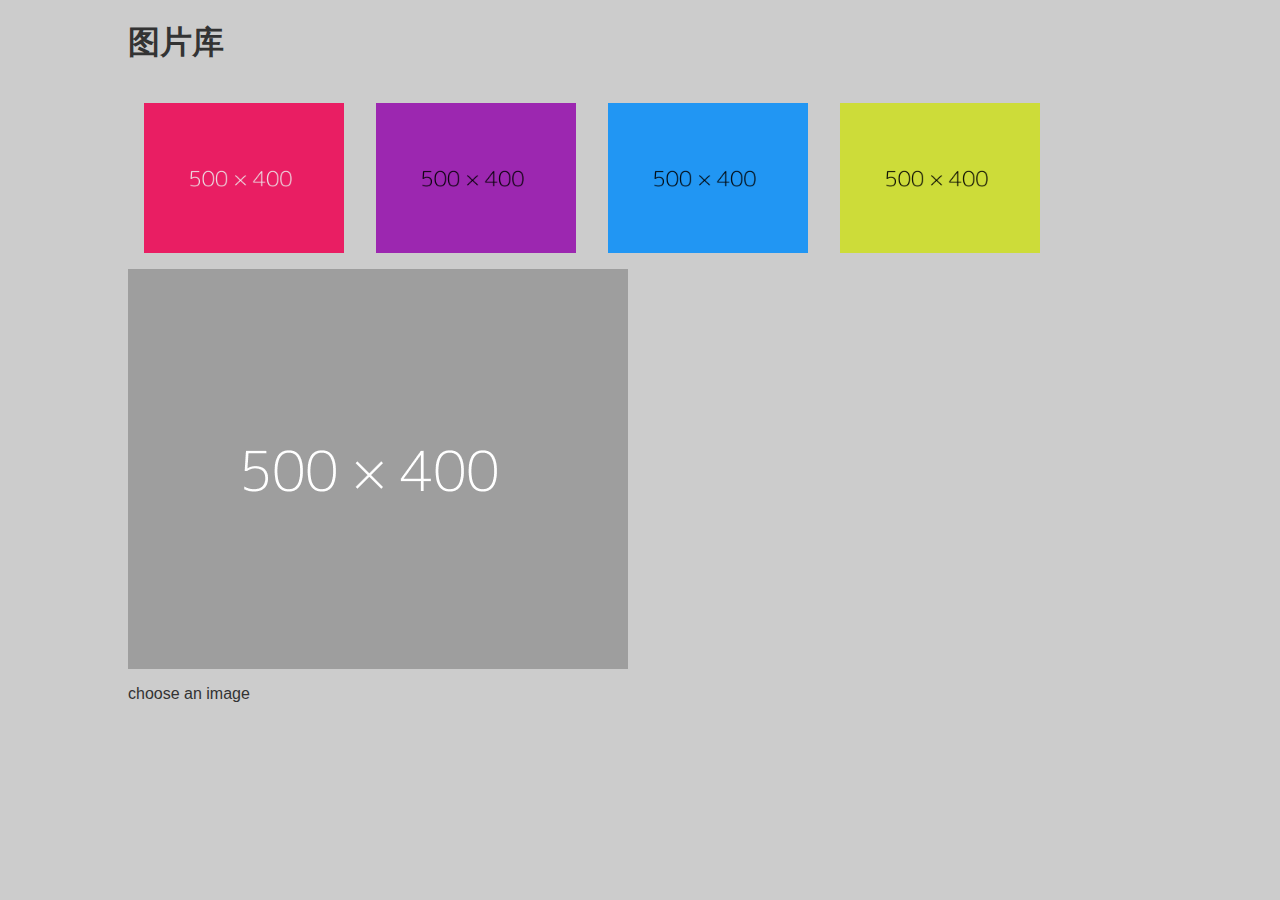
<file: JavaScript DOM/图片库/index.html>
<!DOCTYPE html>
<html lang="en">
<head>
  <meta charset="UTF-8">
  <meta name="viewport" content="width=device-width, initial-scale=1.0">
  <meta http-equiv="X-UA-Compatible" content="ie=edge">
  <link rel="stylesheet" href="main.css">
  <script src="main.js"></script>
  <title>图片库</title>
</head>
<body>
  <h1>图片库</h1>
  <ul id="imagegallery">
    <li><a href="ee.png" title="lalalalala"><img src="ee.png" alt=""/></a></li>
    <li><a href="hh.png" title="lalalalala"><img src="hh.png" alt=""/></a></li>
    <li><a href="kk.png" title="lalalalala"><img src="kk.png" alt=""/></a></li>
    <li><a href="jj.png" title="lalalalala"><img src="jj.png" alt=""/></a></li>
  </ul>
</body>
</html>
</file>
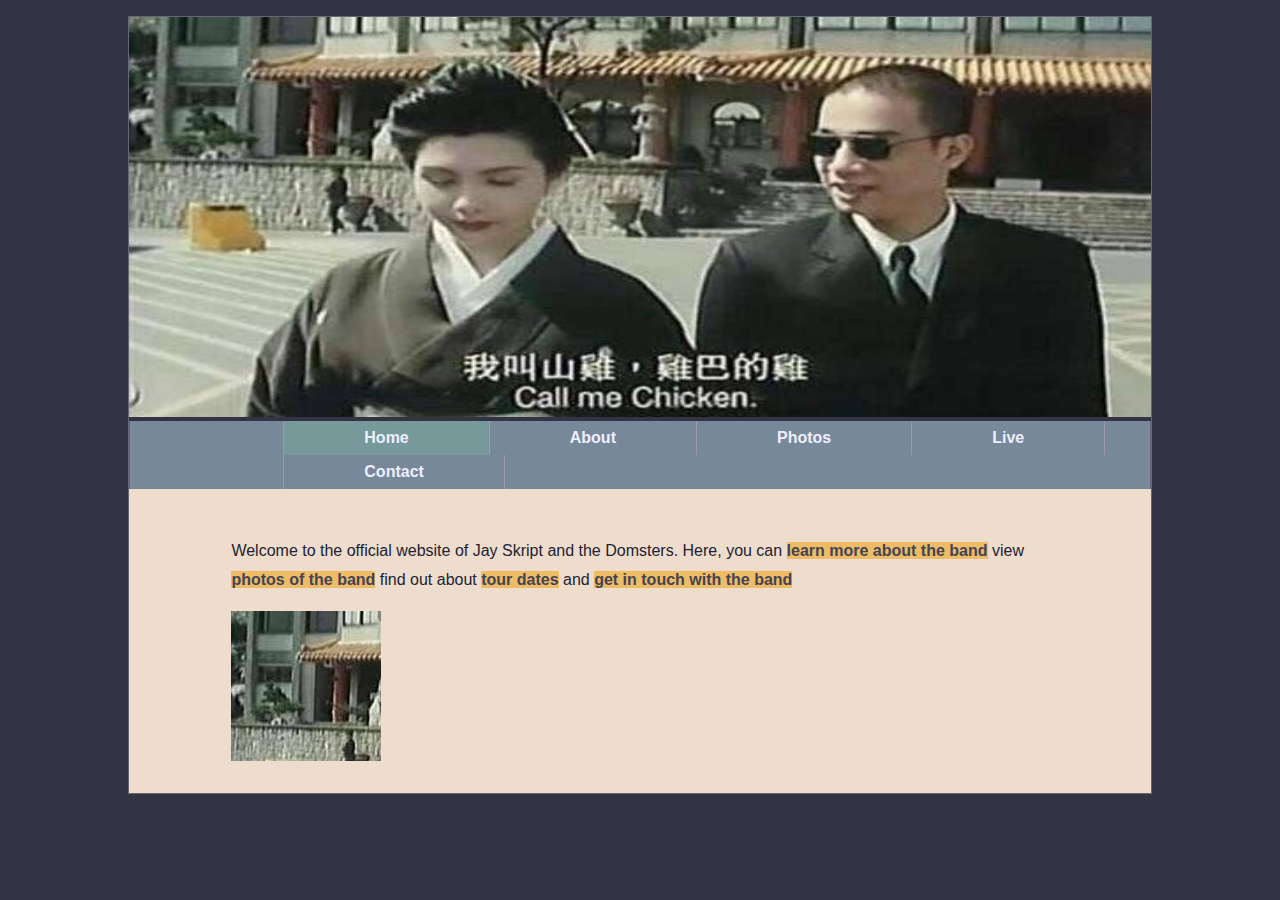
<file: JavaScript DOM/第十二章/index.html>
<!DOCTYPE html>
<html lang="en">
<head>
  <meta charset="UTF-8">
  <meta name="viewport" content="width=device-width, initial-scale=1.0">
  <meta http-equiv="X-UA-Compatible" content="ie=edge">
  <link rel="stylesheet" href="styles/basic.css">
  <title>Jay Skript and the Domsters</title>
</head>
<body>
  <header>
    <img src="images/xx.jpg"/>
    <nav>
      <ul>
        <li><a href="index.html">Home</a></li>
        <li><a href="about.html">About</a></li>
        <li><a href="photos.html">Photos</a></li>
        <li><a href="live.html">Live</a></li>
        <li><a href="contact.html">Contact</a></li>
      </ul>
    </nav>
  </header>
  <article>
   <p id="intro">
     Welcome to the official website of Jay Skript and the Domsters.
     Here, you can  <a href="about.html">learn more about the band</a>
     view <a href="photos.html">photos of the band</a>
     find out about <a href="live.html">tour dates</a>
     and  <a href="contact.html">get in touch with the band</a>
   </p>
  </article>
  <script src="scripts/home.js"></script>
</body>
</html>
</file>
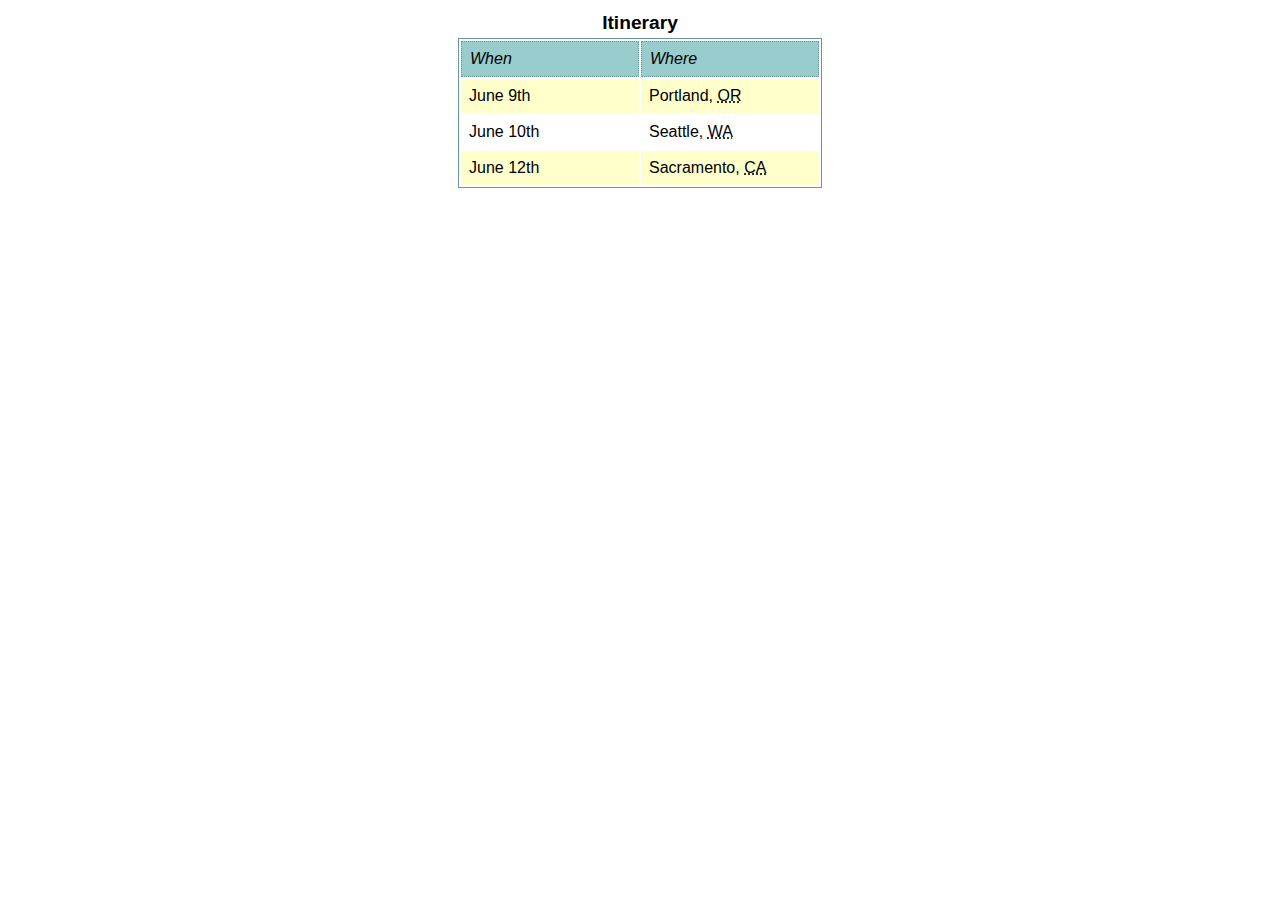
<file: JavaScript DOM/第九章/itinerary.html>
<!DOCTYPE html>
<html lang="en">
<head>
  <meta charset="UTF-8">
  <meta name="viewport" content="width=device-width, initial-scale=1.0">
  <meta http-equiv="X-UA-Compatible" content="ie=edge">
  <link rel="stylesheet" href="main.css">
  <title>Document</title>
</head>
<body>
  <table>
    <caption>Itinerary</caption>
    <thead>
      <tr>
        <th>When</th>
        <th>Where</th>
      </tr>
    </thead>
    <tbody>
      <tr>
        <td>June 9th</td>
        <td>Portland, <abbr title="Oregon">OR</abbr></td>
      </tr>
      <tr>
        <td>June 10th</td>
        <td>Seattle, <abbr title="Washington">WA</abbr></td>
      </tr>
      <tr>
        <td>June 12th</td>
        <td>Sacramento, <abbr title="California">CA</abbr></td>
      </tr>
    </tbody>
  </table>
  <script src="stripeTables.js"></script>
</body>
</html>
</file>
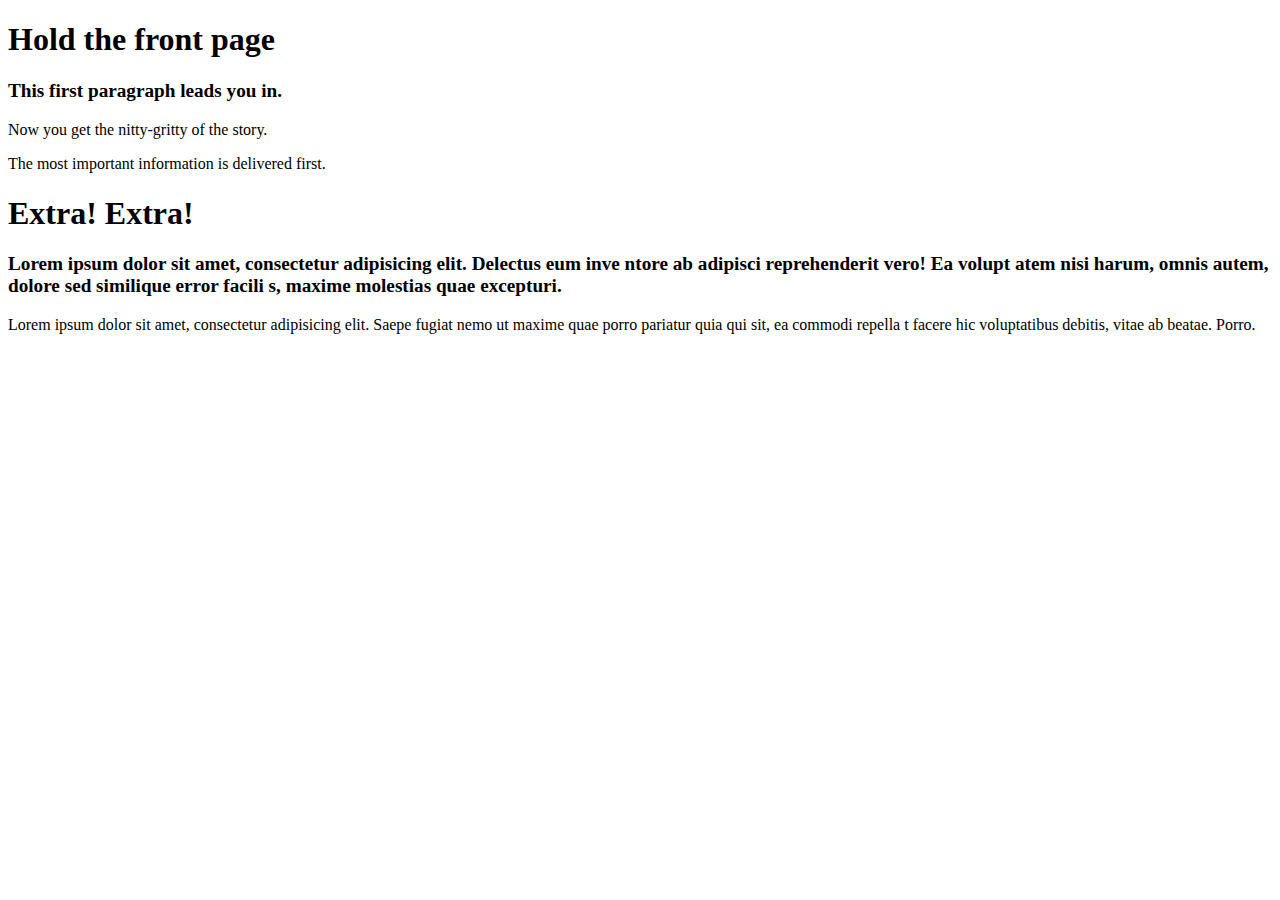
<file: JavaScript DOM/第九章/story.html>
<!DOCTYPE html>
<html lang="en">
<head>
  <meta charset="UTF-8">
  <meta name="viewport" content="width=device-width, initial-scale=1.0">
  <meta http-equiv="X-UA-Compatible" content="ie=edge">
  <title>Document</title>
</head>
<body>
  <h1>Hold the front page</h1>
  <p>This first paragraph leads you in.</p>
  <p>Now you get the nitty-gritty of the story.</p>
  <p>The most important information is delivered first.</p>
  <h1>Extra! Extra!</h1>
  <p>Lorem ipsum dolor sit amet, consectetur adipisicing elit. Delectus eum inve
    ntore ab adipisci reprehenderit vero! Ea volupt
    atem nisi harum, omnis autem, dolore sed similique error facili
    s, maxime molestias quae excepturi.
  </p>
  <p>Lorem ipsum dolor sit amet, consectetur adipisicing elit. Saepe
     fugiat nemo ut maxime quae porro pariatur quia qui sit, ea commodi repella
     t facere hic voluptatibus debitis, vitae ab beatae. Porro.
  </p>
  <script src="styleHeaderSiblings.js"></script>
</body>
</html>
</file>
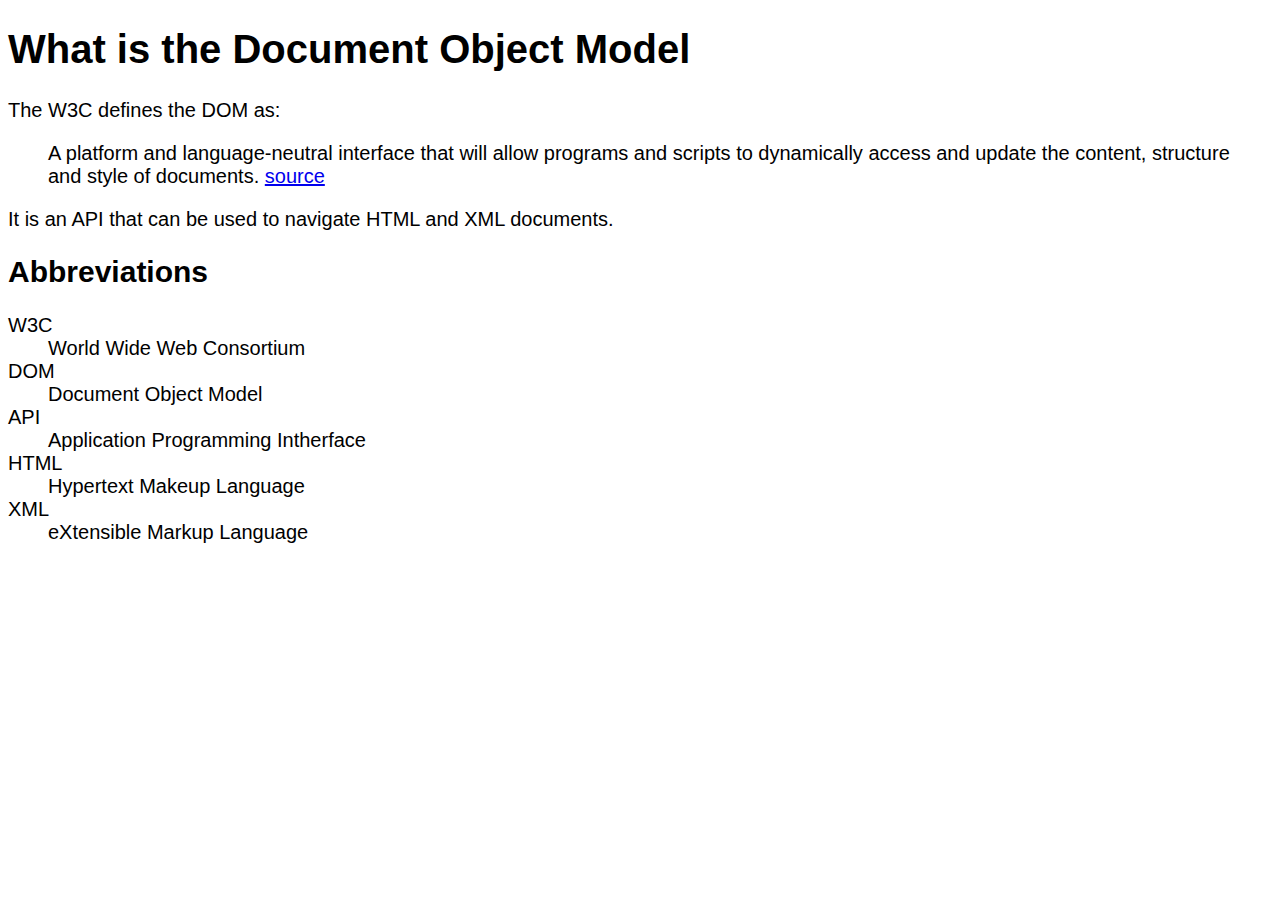
<file: JavaScript DOM/第八章/explanation.html>
<!DOCTYPE html>
<html lang="en">
<head>
  <meta charset="UTF-8">
  <meta name="viewport" content="width=device-width, initial-scale=1.0">
  <meta http-equiv="X-UA-Compatible" content="ie=edge">
  <link rel="stylesheet" href="main.css">
  <title>Explaining the Document Object Model</title>
</head>
<body>
  <h1>What is the Document Object Model</h1>
  <p>
    The <abbr title="World Wide Web Consortium">W3C</abbr> defines the <abbr title="Document Object Model">DOM</abbr> as:
  </p>
  <blockquote cite="http://www.w3.org/DOM/">
    <p>
      A platform and language-neutral interface that will allow programs and scripts to dynamically access and update the content, structure and style
      of documents.
    </p>
  </blockquote>
  <p>
    It is an <abbr title="Application Programming Intherface">API</abbr>
    that can be used to navigate <abbr title="Hypertext Makeup Language">HTML</abbr>
    and <abbr title="eXtensible Markup Language">XML</abbr> documents.
  </p>
  <script type="text/javascript" src="main.js"></script>
</body>
</html>
</file>
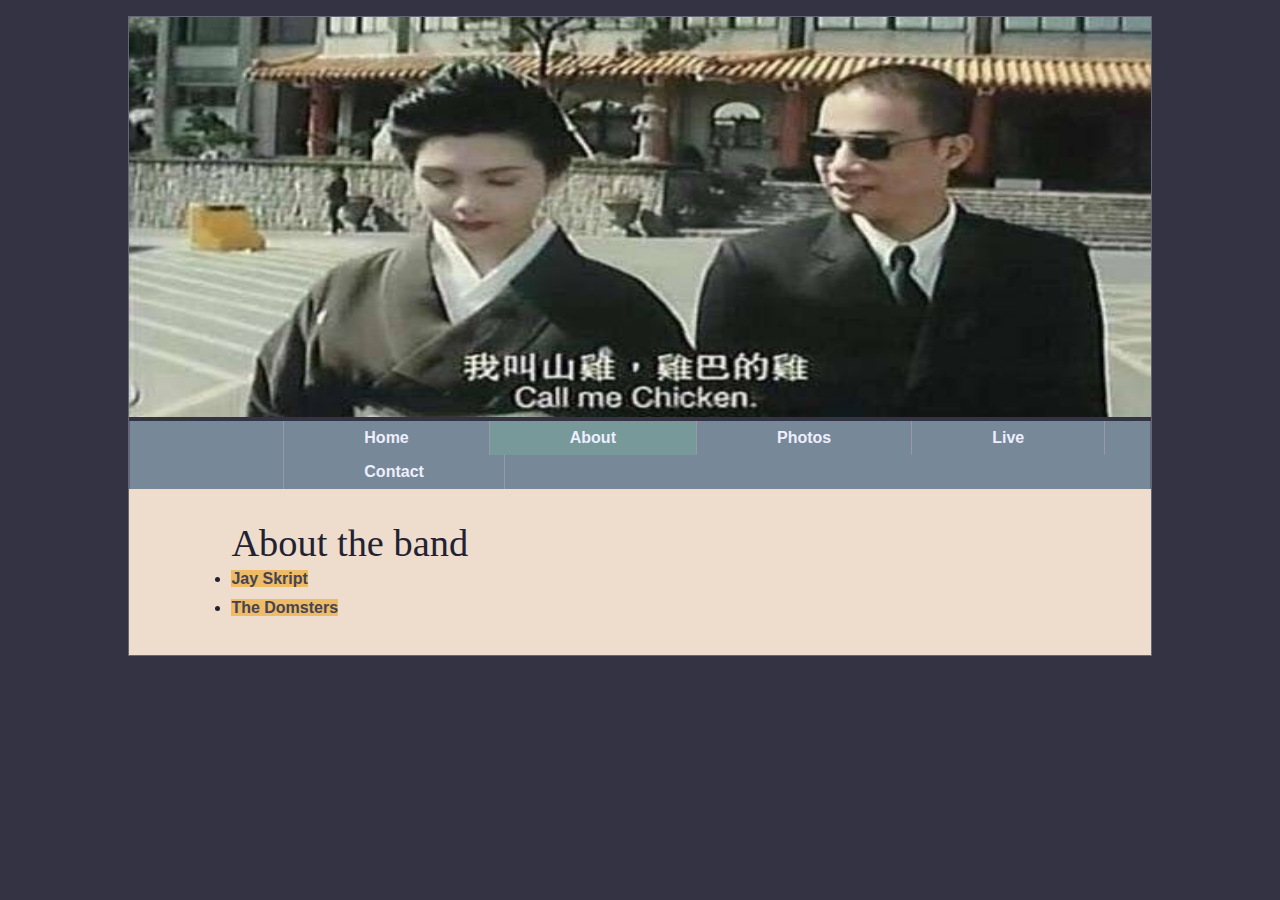
<file: JavaScript DOM/第十二章/about.html>
<!DOCTYPE html>
<html lang="en">
<head>
  <meta charset="UTF-8">
  <meta name="viewport" content="width=device-width, initial-scale=1.0">
  <meta http-equiv="X-UA-Compatible" content="ie=edge">
  <link rel="stylesheet" href="styles/basic.css">
  <title>Jay Skript and the Domsters</title>
</head>
<body>
  <header>
    <img src="images/xx.jpg"/>
    <nav>
      <ul>
        <li><a href="index.html">Home</a></li>
        <li><a href="about.html">About</a></li>
        <li><a href="photos.html">Photos</a></li>
        <li><a href="live.html">Live</a></li>
        <li><a href="contact.html">Contact</a></li>
      </ul>
    </nav>
  </header>
  <article>
  <h1>About the band</h1>
  <nav>
    <ul>
      <li><a href="#jay">Jay Skript</a></li>
      <li><a href="#domsters">The Domsters</a></li>
    </ul>
  </nav>
  <section id="jay">
    <h2>Jay Skript</h2>
    <p>Jay Skript is going to rock your world!</p>
    <p>Together with his compatriots the Domsters,
    Jay is set for world domination. Just you wait and see.</p>
    <p>Lorem ipsum dolor sit amet, consectetur adipisicing elit. Doloremque nulla, dolore
      s amet veritatis aut ut labore temporibus cum blanditiis officia dicta expedita eveniet qu
      ibusdam eaque ipsa quod perferendis iste quae.</p>
      <p>Lorem ipsum dolor sit amet, consectetur adipisicing elit. Doloremque nulla, dolore
        s amet veritatis aut ut labore temporibus cum blanditiis officia dicta expedita eveniet qu
        ibusdam eaque ipsa quod perferendis iste quae.</p>
        <p>Lorem ipsum dolor sit amet, consectetur adipisicing elit. Doloremque nulla, dolore
          s amet veritatis aut ut labore temporibus cum blanditiis officia dicta expedita eveniet qu
          ibusdam eaque ipsa quod perferendis iste quae.</p>
          <p>Lorem ipsum dolor sit amet, consectetur adipisicing elit. Doloremque nulla, dolore
            s amet veritatis aut ut labore temporibus cum blanditiis officia dicta expedita eveniet qu
            ibusdam eaque ipsa quod perferendis iste quae.</p>
  </section>
  <section id="domsters">
    <h2>The Domsters</h2>
    <p>Lorem ipsum dolor sit amet, consectetur adipisicing elit. Doloremque nulla, dolore
      s amet veritatis aut ut labore temporibus cum blanditiis officia dicta expedita eveniet qu
      ibusdam eaque ipsa quod perferendis iste quae.</p>
      <p>Lorem ipsum dolor sit amet, consectetur adipisicing elit. Doloremque nulla, dolore
        s amet veritatis aut ut labore temporibus cum blanditiis officia dicta expedita eveniet qu
        ibusdam eaque ipsa quod perferendis iste quae.</p>
        <p>Lorem ipsum dolor sit amet, consectetur adipisicing elit. Doloremque nulla, dolore
          s amet veritatis aut ut labore temporibus cum blanditiis officia dicta expedita eveniet qu
          ibusdam eaque ipsa quod perferendis iste quae.</p>
          <p>Lorem ipsum dolor sit amet, consectetur adipisicing elit. Doloremque nulla, dolore
            s amet veritatis aut ut labore temporibus cum blanditiis officia dicta expedita eveniet qu
            ibusdam eaque ipsa quod perferendis iste quae.</p>
            <p>Lorem ipsum dolor sit amet, consectetur adipisicing elit. Doloremque nulla, dolore
              s amet veritatis aut ut labore temporibus cum blanditiis officia dicta expedita eveniet qu
              ibusdam eaque ipsa quod perferendis iste quae.</p>
  </section>
  </article>
  <script src="scripts/about.js"></script>
</body>
</html>
</file>
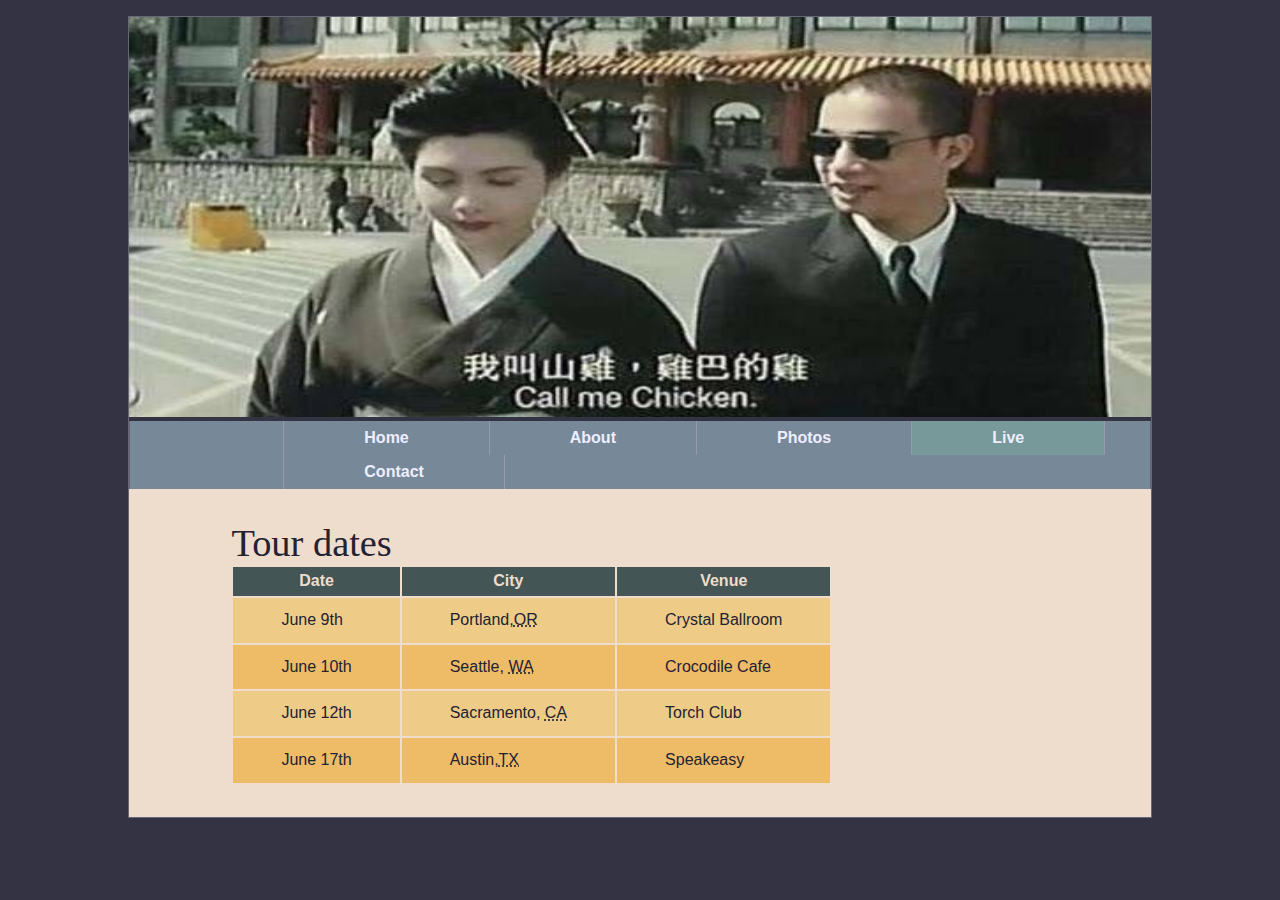
<file: JavaScript DOM/第十二章/live.html>
<!DOCTYPE html>
<html lang="en">
<head>
  <meta charset="UTF-8">
  <meta name="viewport" content="width=device-width, initial-scale=1.0">
  <meta http-equiv="X-UA-Compatible" content="ie=edge">
  <link rel="stylesheet" href="styles/basic.css">
  <title>Jay Skript and the Domsters</title>
</head>
<body>
  <header>
    <img src="images/xx.jpg"/>
    <nav>
      <ul>
        <li><a href="index.html">Home</a></li>
        <li><a href="about.html">About</a></li>
        <li><a href="photos.html">Photos</a></li>
        <li><a href="live.html">Live</a></li>
        <li><a href="contact.html">Contact</a></li>
      </ul>
    </nav>
  </header>
  <article>
    <h1>Tour dates</h1>
   <table>
     <thead>
       <tr>
         <th>Date</th>
         <th>City</th>
         <th>Venue</th>
       </tr>
     </thead>
     <tbody>
       <tr>
         <td>June 9th</td>
         <td>Portland,<abbr title="Oregon">OR</abbr></td>
         <td>Crystal Ballroom</td>
       </tr>
     <tr>
       <td>June 10th</td>
       <td>Seattle, <abbr title="Washington">WA</abbr></td>
       <td>Crocodile Cafe</td>
     </tr>
     <tr>
       <td>June 12th</td>
       <td>Sacramento, <abbr title="California">CA</abbr></td>
       <td>Torch Club</td>
     </tr>
       <tr>
         <td>June 17th</td>
         <td>Austin,<abbr title="Texas">TX</abbr></td>
         <td>Speakeasy</td>
       </tr>
     </tbody>
   </table>
  </article>
  <script src="scripts/live.js"></script>
</body>
</html>
</file>
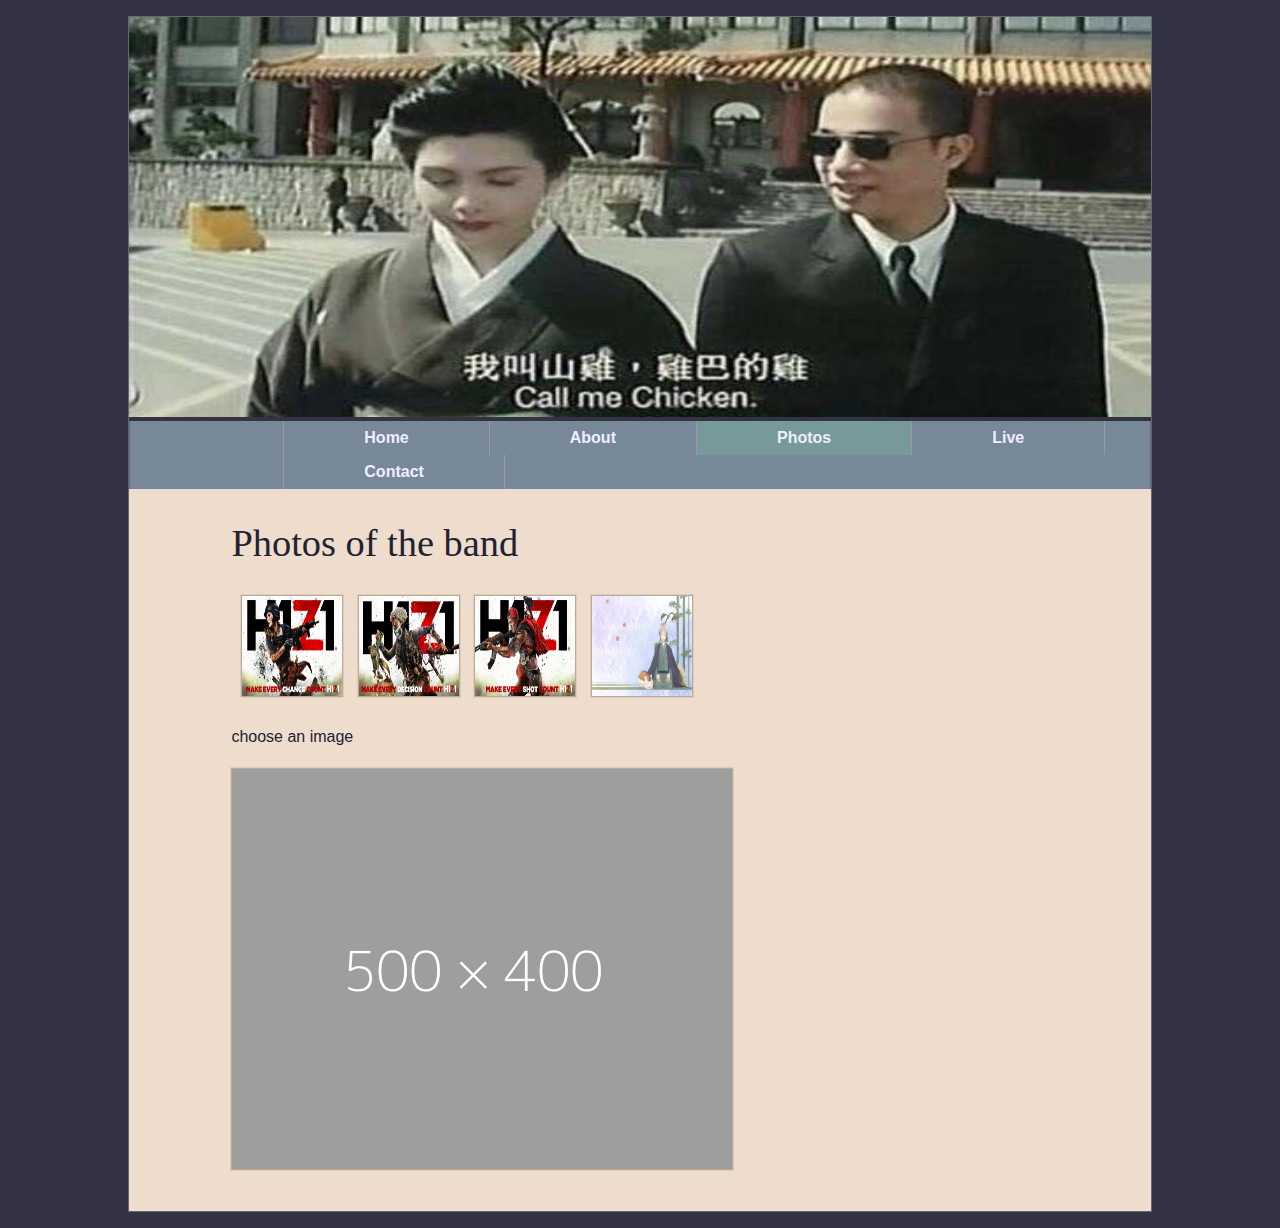
<file: JavaScript DOM/第十二章/photos.html>
<!DOCTYPE html>
<html lang="en">
<head>
  <meta charset="UTF-8">
  <meta name="viewport" content="width=device-width, initial-scale=1.0">
  <meta http-equiv="X-UA-Compatible" content="ie=edge">
  <link rel="stylesheet" href="styles/basic.css">
  <title>Jay Skript and the Domsters</title>
</head>
<body>
  <header>
    <img src="images/xx.jpg"/>
    <nav>
      <ul>
        <li><a href="index.html">Home</a></li>
        <li><a href="about.html">About</a></li>
        <li><a href="photos.html">Photos</a></li>
        <li><a href="live.html">Live</a></li>
        <li><a href="contact.html">Contact</a></li>
      </ul>
    </nav>
  </header>
  <article>
    <h1>Photos of the band</h1>
    <ul id="imagegallery">
      <li>
        <a href="images/1.jpg" title="The crowd goes wild">
        <img src="images/1.jpg" alt="">
        </a>
     </li>
     <li>
       <a href="images/2.jpg" title="An atmospheric moment">
       <img src="images/2.jpg" alt="">
       </a>
    </li>
    <li>
      <a href="images/3.jpg" title="Rocking out">
      <img src="images/3.jpg" alt="">
      </a>
   </li>
   <li>
     <a href="images/4.jpg" title="Encore! Encore!">
     <img src="images/4.jpg" alt="">
     </a>
  </li>
    </ul>
  </article>
  <script src="scripts/photos.js"></script>
</body>
</html>
</file>
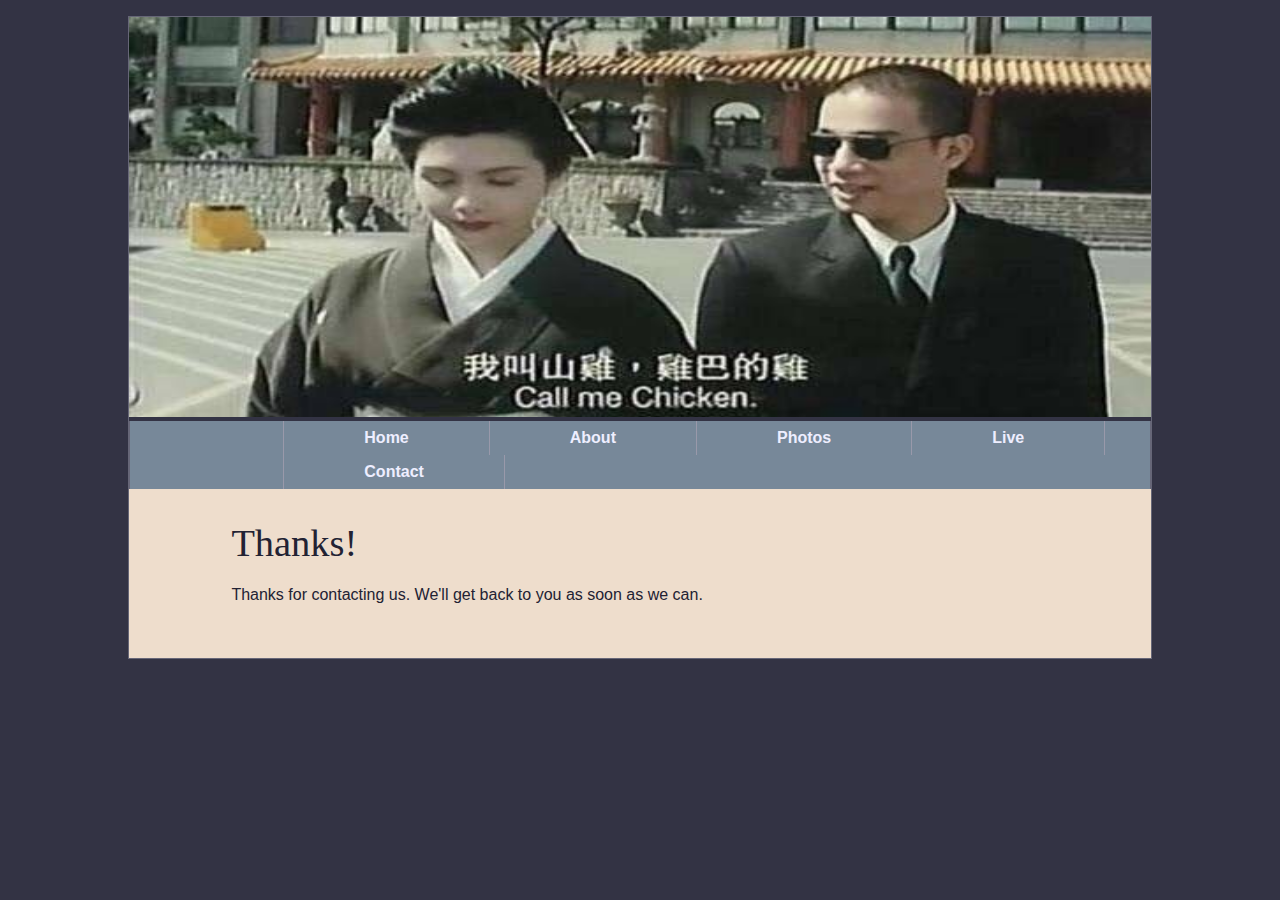
<file: JavaScript DOM/第十二章/submit.html>
<!DOCTYPE html>
<html lang="en">
<head>
  <meta charset="UTF-8">
  <meta name="viewport" content="width=device-width, initial-scale=1.0">
  <meta http-equiv="X-UA-Compatible" content="ie=edge">
  <link rel="stylesheet" href="styles/basic.css">
  <title>Jay Skript and the Domsters</title>
</head>
<body>
  <header>
    <img src="images/xx.jpg"/>
    <nav>
      <ul>
        <li><a href="index.html">Home</a></li>
        <li><a href="about.html">About</a></li>
        <li><a href="photos.html">Photos</a></li>
        <li><a href="live.html">Live</a></li>
        <li><a href="contact.html">Contact</a></li>
      </ul>
    </nav>
  </header>
  <article>
    <h1>Thanks!</h1>
    <p>Thanks for contacting us. We'll get back to you as soon as we can.</p>
  </article>
  <script src="scripts/global.js"></script>
</body>
</html>
</file>
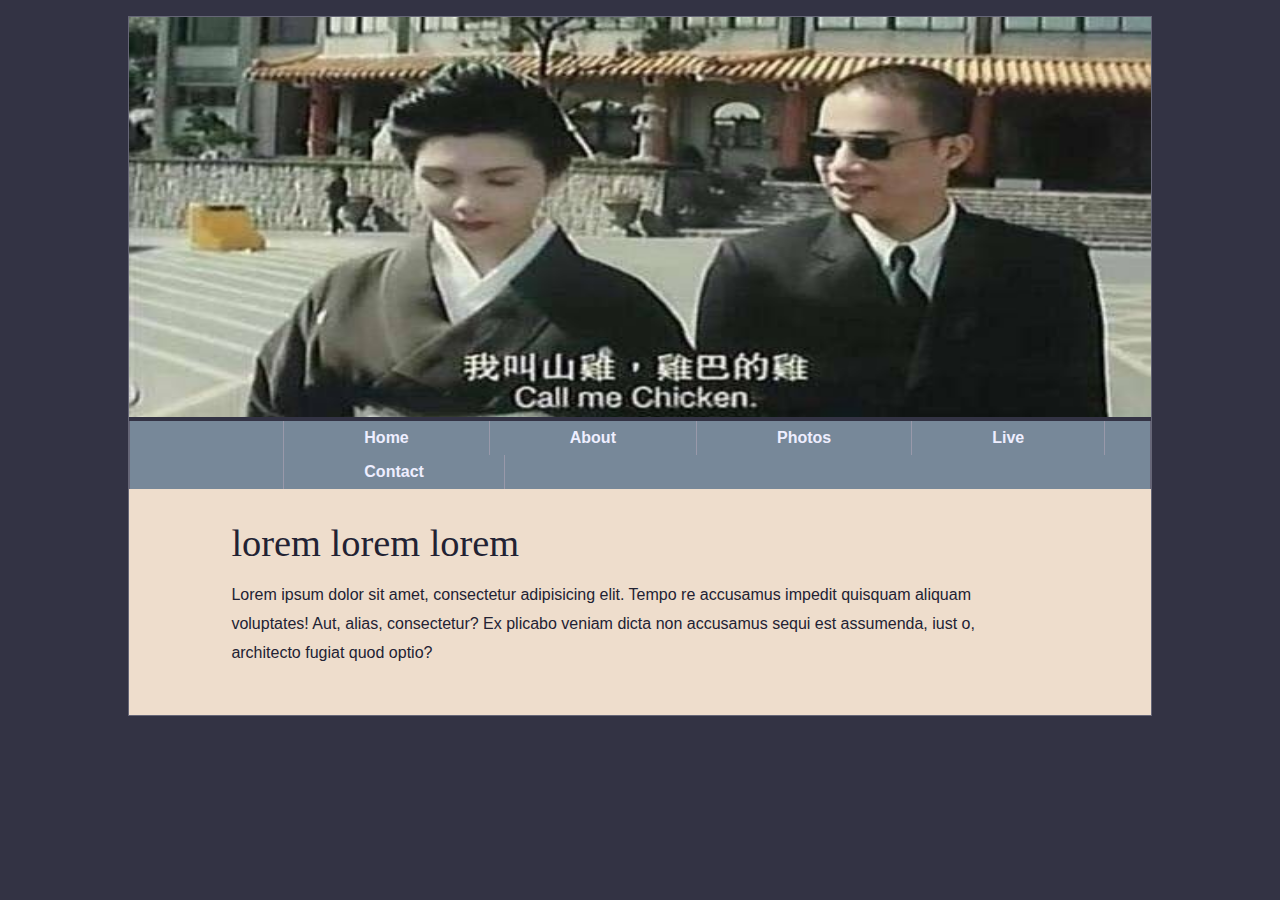
<file: JavaScript DOM/第十二章/template.html>
<!DOCTYPE html>
<html lang="en">
<head>
  <meta charset="UTF-8">
  <meta name="viewport" content="width=device-width, initial-scale=1.0">
  <meta http-equiv="X-UA-Compatible" content="ie=edge">
  <link rel="stylesheet" href="styles/basic.css">
  <title>Jay Skript and the Domsters</title>
</head>
<body>
  <header>
    <img src="images/xx.jpg"/>
    <nav>
      <ul>
        <li><a href="index.html">Home</a></li>
        <li><a href="about.html">About</a></li>
        <li><a href="photos.html">Photos</a></li>
        <li><a href="live.html">Live</a></li>
        <li><a href="contact.html">Contact</a></li>
      </ul>
    </nav>
  </header>
  <article>
    <h1>lorem lorem lorem</h1>
    <p>Lorem ipsum dolor sit amet, consectetur adipisicing elit. Tempo
      re accusamus impedit quisquam aliquam voluptates! Aut, alias, consectetur? Ex
      plicabo veniam dicta non accusamus sequi est assumenda, iust
      o, architecto fugiat quod optio?
    </p>
  </article>
  <script src="scripts/global.js"></script>
</body>
</html>
</file>
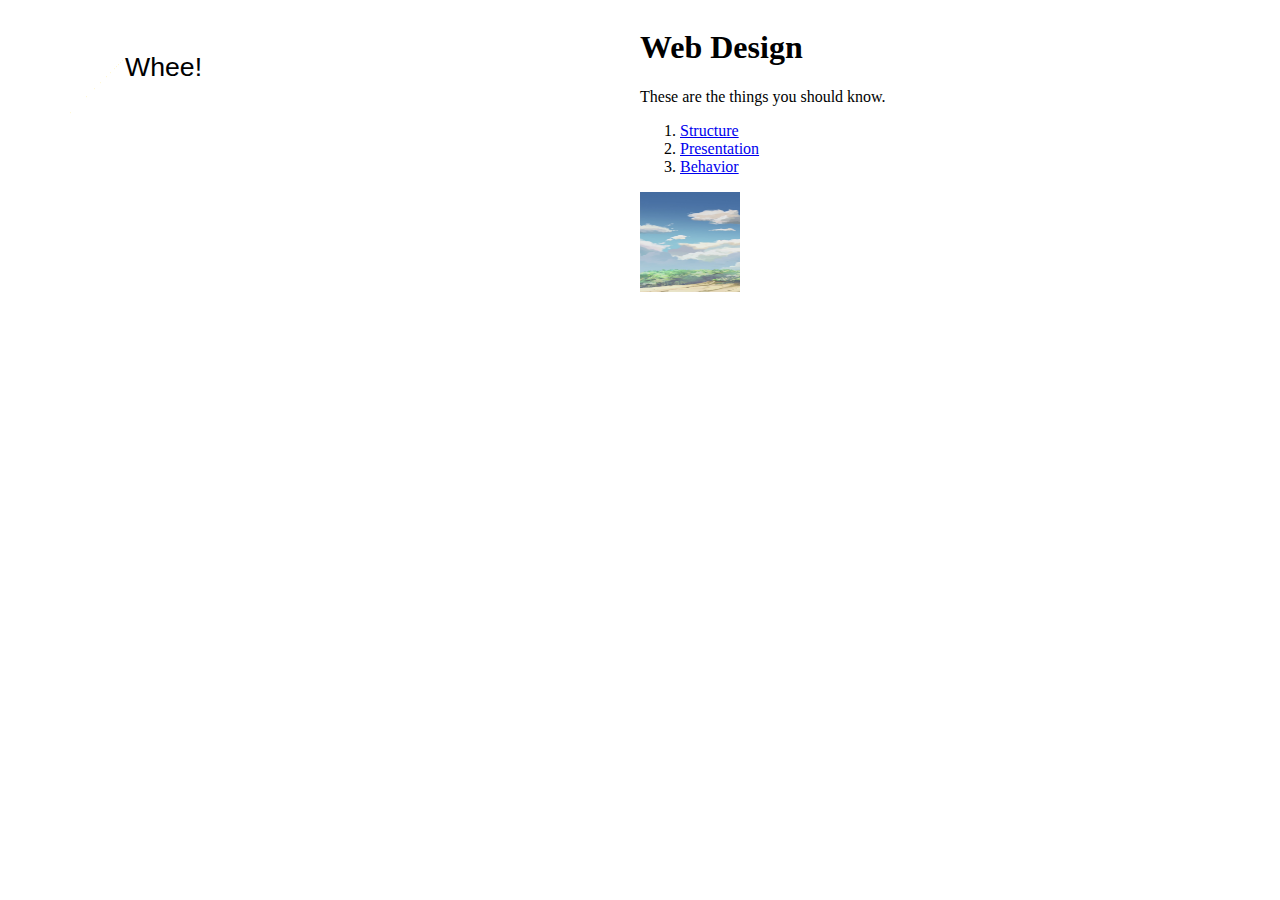
<file: JavaScript DOM/第十章/动画.html>
<!DOCTYPE html>
<html lang="en">
<head>
  <meta charset="UTF-8">
  <meta name="viewport" content="width=device-width, initial-scale=1.0">
  <meta http-equiv="X-UA-Compatible" content="ie=edge">
  <title>Document</title>
  <script src="movement.js"></script>
  <style>
  img{
    width: 400px;
    height: 100px;
  }
  #message{
    font-family: "Helvetica","Arial",sans-serif;
    font-size: 20pt;
  }
  .main{
    position: absolute;
    left: 50%;
  }
  #slideshow{
    width: 100px;
    height: 100px;
    position: relative;
    overflow: hidden;
  }
  #preview{
    position: absolute;
  }
</style>
</head>
<body>
  <p id="message">Whee!</p>
<div class="main">
  <h1>Web Design</h1>
  <p>These are the things you should know.</p>
  <ol id="linklist">
    <li><a href="#">Structure</a></li>
    <li><a href="#">Presentation</a></li>
    <li><a href="#">Behavior</a></li>
  </ol>
</div>
</body>
</html>
</file>
<file: JavaScript DOM/图片库/main.css>
body{
  font-family: "Helvetica","Arial",serif;
  color: #333;
  background-color: #ccc;
  margin:1em 10%;
}
h1{
  color: #333;
  background-color: transparent;
}
a{
  color: #c60;
  background-color: transparent;
  font-weight: bold;
  text-decoration: none;
}
ul{
  padding: 0;
}
li{
  float: left;
  padding: 1em;
  list-style: none;
  display: inline;
}
img{
  display: block;
  clear: both;
}
#imagegallery li a img{
  border: 0;
  height: 150px;
  width: 200px;
}
</file>
<file: JavaScript DOM/第十二章/styles/basic.css>
@import url(layout.css);
@import url(color.css);
@import url(typography.css);
</file>
<file: JavaScript DOM/第九章/main.css>
body{
  font-family: "Helvetica","Arial",sans-serif;
  background-color: #fff;
  color: #000;
}
table{
  margin: auto;
  border:1px solid #699;
}
caption{
  margin: auto;
  padding: .2em;
  font-size: 1.2em;
  font-weight: bold;
}
th{
  font-weight: normal;
  font-style: italic;
  text-align: left;
  border:1px dotted #699;
  background-color: #9cc;
  color:#000;
}
th, td{
  width: 10em;
  padding: .5em;
}
.odd{
  background-color: #ffc;
}
</file>
<file: JavaScript DOM/第八章/main.css>
body{
  font-family: "Helvetica","Arial",sans-serif;
  font-size: 15pt;
}
abbr{
  text-decoration: none;
  border: 0;
  font-style: normal;
}
</file>
